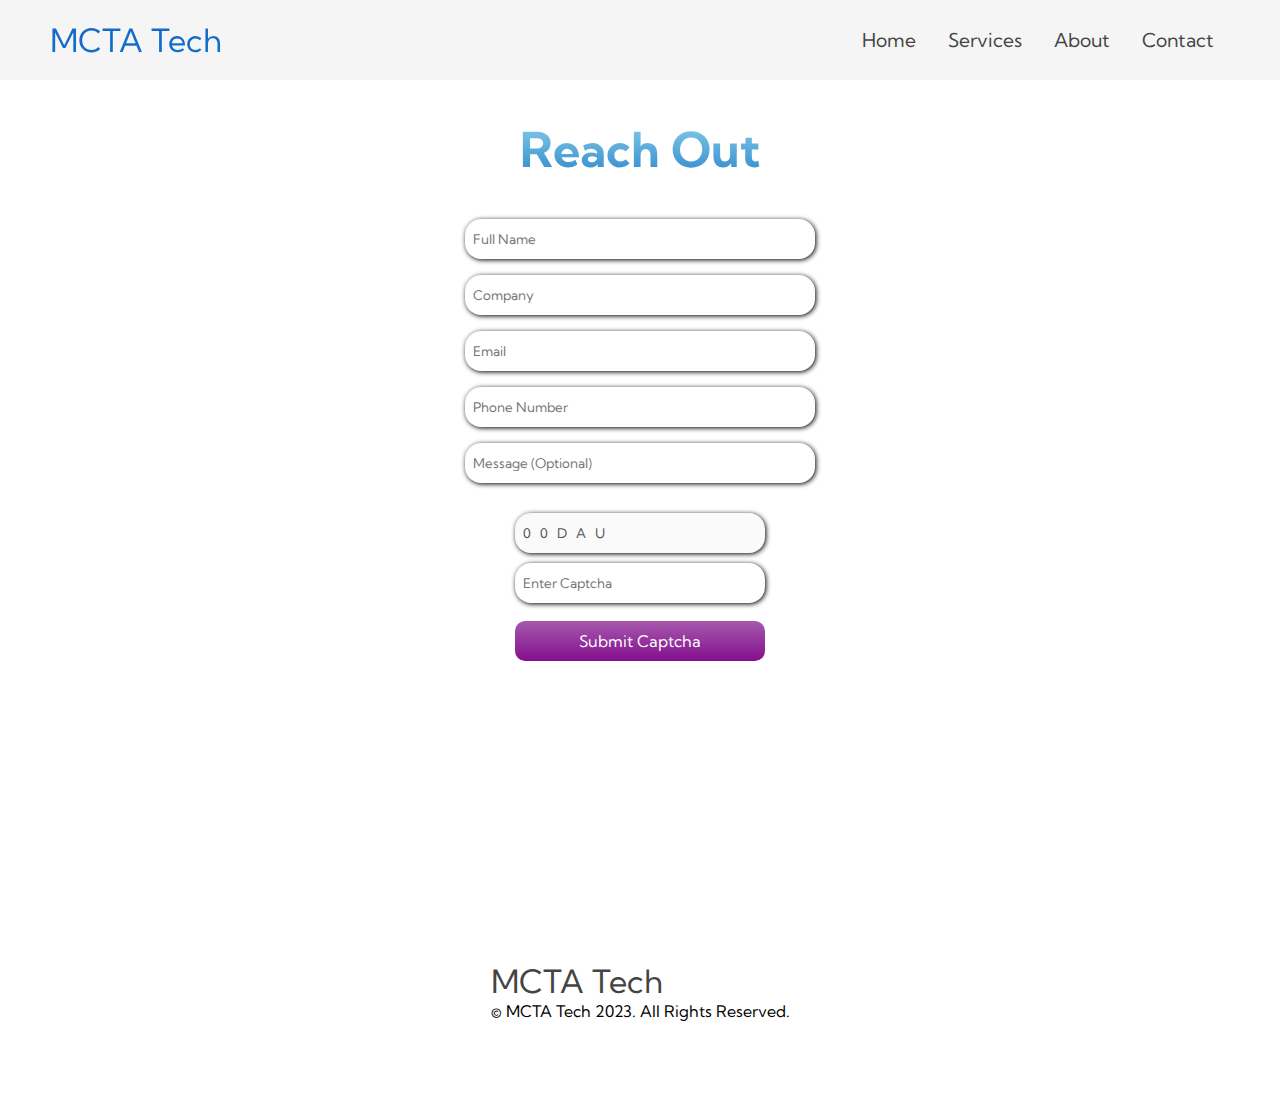
<file: contact.html>
<!DOCTYPE html>
<html lang="en">
    <head>
        <meta charset="UTF-8" />
        <meta name="viewport" content="width=device-width, initial-scale=1.0, user-scalable=no">
        <title>MCTA Tech</title>
        <link rel="stylesheet" href="style.css" />
        <link rel="icon" type="image/png" href="mcico.png">
        <link href="https://fonts.googleapis.com/css2?family=Kumbh+Sans:wght@500;700&display=swap" rel="stylesheet">

    </head>
    <body>
        <nav class="navbar">
            <div class="navbar__container">
                <a href="index.html" id="navbar__logo">MCTA Tech</a>
                <div class="navbar__toggle" id="mobile-menu">
                    <span class="bar"></span>
                    <span class="bar"></span>
                    <span class="bar"></span>
                </div>
                <ul class="navbar__menu">
                    <li class="navbar__item">
                        <a href="index.html" class="navbar__links">Home</a>
                    </li>
                    <li class="navbar__item">
                        <a href="services.html" class="navbar__links">Services</a>
                    </li>
                    <li class="navbar__item">
                        <a href="aboutus.html" class="navbar__links">About</a>
                    </li>
                    <!--
                    <li class="navbar__btn">
                        <a href="contact.html" class="navbar__links">Contact</a>
                    </li>
                    --->
                    <li class="navbar__item">
                        <a href="contact.html" class="navbar__links">Contact</a>
                    </li>
                </ul> 
            </div>
        </nav>
        <br><br>

        <div class="contactmess">
            <h2 class="contacth2">Reach Out</h2>
        </div>
        <br><br>


        <div class="contactclass">
            <form action="#" class="form-contact" id="form-contact" onsubmit="return submitUserForm();">
                <input id="fname" type="text" placeholder="Full Name" required>
                <input id="fcompany" type="text" placeholder="Company" required>
                <input id="femail" type="email" placeholder="Email" required>
                <input id="fnumber" type="number" pattern="[0-9]*" placeholder="Phone Number" oninput="NumberLength(this)" required>
                <input id="fmessage" type="text" placeholder="Message (Optional)" oninput="checkWordCount(this)">
                
                <input id="fsubmit" type="submit" value="Send Form">

            
            </form>

        </div>
        <br>
        
        <!--Captcha-->
        <div class="containerr">
            <div class="input_field captch_box">
                <input type="text" class="captch_box1" value="" disabled/>
            </div>

            <div class="input_field captch_input">
                <input type="text" class="captch_input1" value="" placeholder="Enter Captcha" />
            </div>      
            <div class="message"></div>
            <div class="input_field button">
                <button id="capbtn">Submit Captcha</button>
            </div>
        </div>



        <!--footer section-->
        <br>
        <br><br><br><br><br><br><br><br><br><br>
        <div class="footer__container">
            <div class="social__media">
                <div class="social__media--wrap">
                    <div class="footer__logo">
                        <a href="index.html" id="footer__logo"><i class=
                        "fas faa-gem"></i>MCTA Tech</a>
                    </div>
                    <p class="website__right">&copy; MCTA Tech 2023. All Rights Reserved.</p>
                </div>
            </div>
        </div>
        <script>
            function NumberLength(input) {
                if (input.value.length > 10) {
                input.value = input.value.slice(0, 10);
            }
            }
            
            function checkWordCount(inputElement) {
                const message = inputElement.value.trim();
                const wordCount = message.split(/\s+/).length;
            
                // Set the maximum word count limit (250 in this case)
                const maxWordCount = 250;
            
                if (wordCount > maxWordCount) {
                // Truncate the message to the maximum word count
                const words = message.split(/\s+/).slice(0, maxWordCount);
                const truncatedMessage = words.join(' ');
                inputElement.value = truncatedMessage;
                }
            }
        </script>
        <script src="https://smtpjs.com/v3/smtp.js"></script>
        <script src="contact.js"></script>

    </body>
</html>
</file>
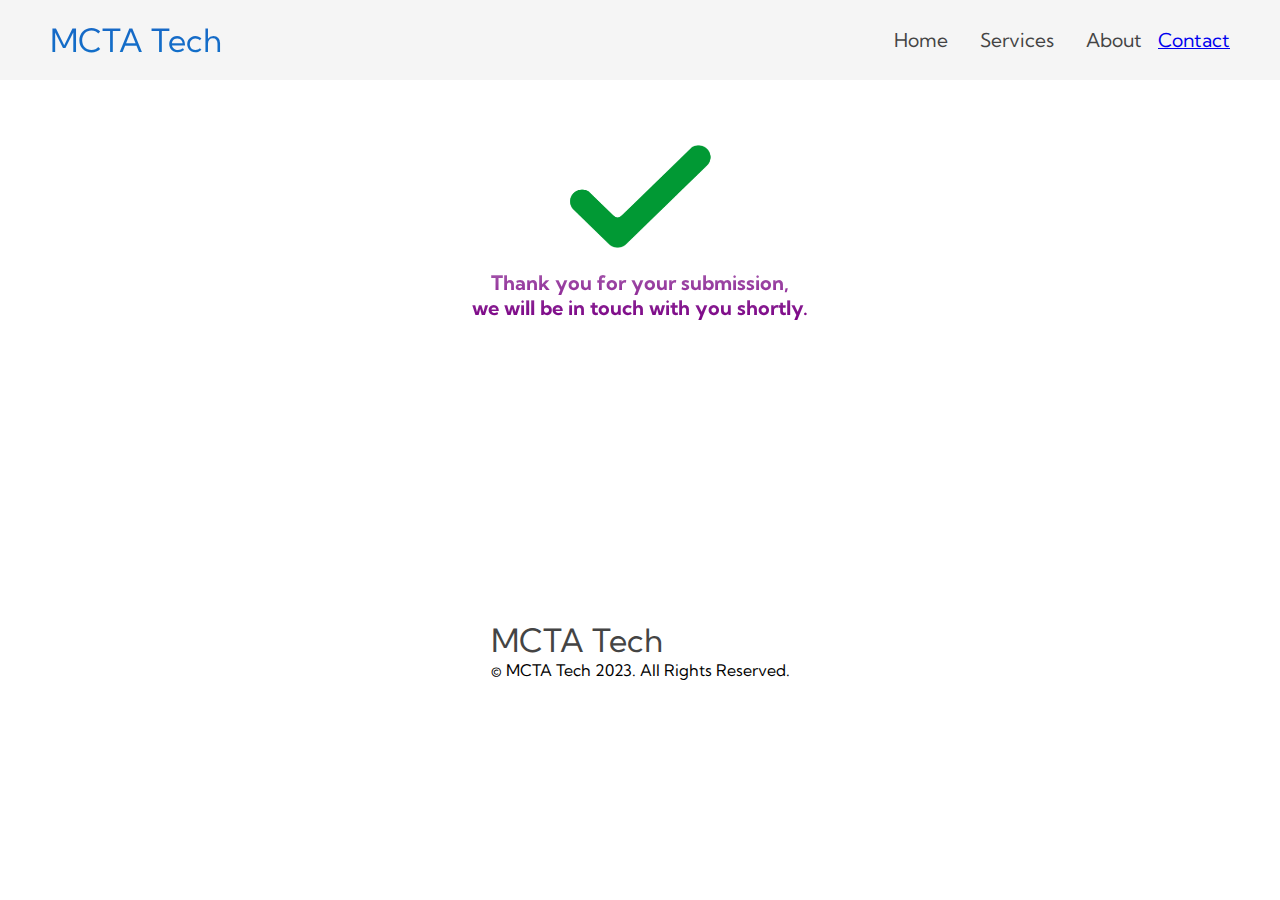
<file: sentcontact.html>
<!DOCTYPE html>
<html lang="en">
    <head>
        <meta charset="UTF-8" />
        <meta name="viewport" content="width=device-width, initial-scale=1.0, user-scalable=no">
        <title>MCTA Tech</title>
        <link rel="stylesheet" href="style.css" />
        <link rel="icon" type="image/png" href="mcico.png">
        <link href="https://fonts.googleapis.com/css2?family=Kumbh+Sans:wght@500;700&display=swap" rel="stylesheet">
        <script src="https://smtpjs.com/v3/smtp.js"></script>
    </head>
    <body>
        <nav class="navbar">
            <div class="navbar__container">
                <a href="index.html" id="navbar__logo">MCTA Tech</a>
                <div class="navbar__toggle" id="mobile-menu">
                    <span class="bar"></span>
                    <span class="bar"></span>
                    <span class="bar"></span>
                </div>
                <ul class="navbar__menu">
                    <li class="navbar__item">
                        <a href="index.html" class="navbar__links">Home</a>
                    </li>
                    <li class="navbar__item">
                        <a href="services.html" class="navbar__links">Services</a>
                    </li>
                    <li class="navbar__item">
                        <a href="aboutus.html" class="navbar__links">About</a>
                    </li>
                    <li class="navbar__btn">
                        <a href="contact.html" class="button">Contact</a>
                    </li>
                </ul> 
            </div>
        </nav>
        <br><br>

        <div class="checkdiv">
            <img src="check.png" width="162" height="150"><br>
        </div>
        <div class="sentmessage">
            <h3 class="success">Thank you for your submission,<br>we will be in touch with you shortly.</h3>
        </div>

        <!--footer section-->
        <br>
        <br><br><br><br><br><br><br><br><br><br>
        <div class="footer__container">
            <div class="social__media">
                <div class="social__media--wrap">
                    <div class="footer__logo">
                        <a href="/" id="footer__logo"><i class=
                        "fas faa-gem"></i>MCTA Tech</a>
                    </div>
                    <p class="website__right">&copy; MCTA Tech 2023. All Rights Reserved.</p>
                </div>
            </div>
        </div>

        <script>

            // Function to redirect to another page
            function redirectToAnotherPage() {
                window.location.href = 'index.html'; // Replace 'another_page.html' with the URL of the desired page
            }
            // Set the delay for redirection (6 seconds)
            var redirectDelay = 10000; // 6 seconds
            // Wait for 6 seconds and then redirect
            setTimeout(redirectToAnotherPage, redirectDelay);

        </script>



        <script src="index.js"></script>
    </body>
</html>
</file>
<file: style.css>
* {
    box-sizing: border-box;
    margin: 0;
    padding: 0;
    font-family: 'Kumbh Sans', sans-serif
}

.navbar {
    background: whitesmoke;
    height: 80px;
    display: flex;
    justify-content: center;
    align-items: center;
    font-size: 1.2rem;
    position: sticky;
    top: 0;
    z-index: 999;
}

.navbar__container {
    display: flex;
    justify-content: space-between;
    height: 80px;
    z-index: 1;
    width: 100%;
    max-width: 1300px;
    margin: 0 auto;
    padding: 0 50px;
}

#navbar__logo {
    background-color: rgb(46, 135, 203);
    background-image: linear-gradient(to top, rgb(13, 117, 203) 0%, rgb(27, 98, 196) 100%);
    background-size: 100%;
    -webkit-background-clip: text;
    -moz-background-clip: text;
    -webkit-text-fill-color: transparent;
    -moz-text-fill-color: transparent;
    display: flex;
    align-items: center;
    cursor: pointer;
    text-decoration: none;
    font-size: 2rem;

}

.fa-gem {
    margin-right: 0.5rem;
}

.navbar__menu {
    display: flex;
    align-items: center;
    list-style: none;
    text-align: center;
}

.navbar__item {
    height: 80px;
}

.navbar__links {
    color: #444;
    display: flex;
    align-items: center;
    justify-content: center;
    text-decoration: none;
    padding: 0 1rem;
    height: 100%
}

/*
.navbar__btn {
    display: flex;
    justify-content: center;
    align-items: center;
    padding: 0 1rem;
    width: 100%
}

.button {
    display: flex;
    justify-content: center;
    align-items: center;
    text-decoration: none;
    padding: 10px 20px;
    height: 100%;
    width: 100%;
    border: none;
    outline: none;
    border-radius: 4px;
    background: rgb(46, 135, 203);
    color: #fff;
    transition: transform 0.3s;
}

.button:active {
    transform: scale(0.8);
}

*/

.navbar__links:hover {
    color:rgb(46, 135, 203);
    transition: all 0.3s ease;
}

@media screen and (max-width: 960px) {
    .navbar__container {
        display: flex;
        justify-content: space-between;
        height: 80px;
        z-index: 1;
        width: 100%;
        max-width: 1300px;
        padding: 0;
    }

    .navbar__menu {
        display: grid;
        grid-template-columns: auto;
        margin: 0;
        width: 100%;
        position: absolute;
        top: -1000px;
        opacity: 0;
        transition: all 0.5s ease;
        height: 50vh;
        z-index: -1;
    }

    .navbar__menu.active {
        background: whitesmoke;
        top: 100%;
        opacity: 1;
        transition: all 0.5s ease;
        z-index: 99;
        height: 50vh;
        font-size: 1.6rem;
    }

    #navbar__logo {
        padding-left: 25px;
    }

    .navbar__toggle .bar {
        width: 25px;
        height: 3px;
        margin: 5px auto;
        transition: all 0.3s ease-in-out;
        background: black;
    }

    .navbar__item {
        width: 100%;
    }

    .navbar__links {
        text-align: center;
        padding: 2rem;
        width: 100%;
        display: table;
    }

    #mobile-menu {
        position: absolute;
        top: 20%;
        right: 5%;
        transform: translate(5%, 20%);
    }

    .navbar__toggle .bar {
        display: block;
        cursor: pointer;
    }

    #mobile-menu.is-active .bar:nth-child(2) {
        opacity: 0;
    }

    #mobile-menu.is-active .bar:nth-child(1) {
        transform: translateY(8px) rotate(45deg);

    }

    #mobile-menu.is-active .bar:nth-child(1) {
        transform: translateY(8px) rotate(45deg);
    }

}

/* Hero section */

.main {
    background-color: white;
}

.main__container {
    display: grid;
    grid-template-columns: 1fr 1fr;
    align-items: center;
    justify-self: center;
    margin: 0 auto;
    height: 90vh;
    background-color: white;
    z-index: 1;
    width: 100%;
    max-width: 1300px;
    padding: 0 50px;
}

.main__content h1 {
    font-size: 4rem;
    background-color: rgb(46, 135, 203);
    background-image: linear-gradient(to top, rgb(46, 135, 203) 0%, skyblue 100%);
    background-size: 100%;
    -webkit-background-clip: text;
    -moz-background-clip: text;
    -webkit-text-fill-color: transparent;
    -moz-text-fill-color: transparent;
}

.main__content h2 {
    font-size: 4rem;
    background-color: rgb(122, 2, 133);
    background-image: linear-gradient(to top, rgb(122, 2, 133) 0%, rgb(165, 89, 172) 100%);
    background-size: 100%;
    -webkit-background-clip: text;
    -moz-background-clip: text;
    -webkit-text-fill-color: transparent;
    -moz-text-fill-color: transparent;
}

.main__content p {
    margin-top: 1rem;
    font-size: 20px;
    font-weight: 700;
    color: #444;
}

.main__btn {
    font-size: 1rem;
    background-image: linear-gradient(to top, rgb(46, 135, 203) 0%, skyblue 100%);
    padding: 14px 32px;
    border: none;
    border-radius: 4px;
    color: #444;
    margin-top: 2rem;
    cursor: pointer;
    position: relative;
    transition: all 0.35s;
    outline: none;
}

.main__btn a {
    position: relative;
    z-index: 2;
    color: white;
    text-decoration: none;
}

.main__btn:after {
    position: absolute;
    content: '';
    top: 0;
    left: 0;
    width: 0;
    height: 100%;
    background: rgb(132, 5, 143);
    transition: all 0.35s;
    border-radius: 4px;
}

.main__btn:hover {
    color: #fff;
}

.main__btn:hover:after {
    width: 100%;
}

.main__img--container {
    text-align: center;
}

#main__img {
    height: 80%;
    width: 80%;
}

/*  mobile responsive  */

@media screen and (max-width: 768px) {
    .main__container {
        display: grid;
        grid-template-columns: auto;
        align-items: center;
        justify-self: center;
        width: 100%;
        margin: 0 auto;
        height: 90vh;
    }
    .main__content {
        text-align: center;
        margin-bottom: 4rem;
    }

    .main__content h1 {
        font-size: 2.5rem;
        margin-top: 2rem;
    }

    .main__content h2 {
        font-size: 3rem;
    }

    .main__content p {
        margin-top: 1rem;
        font-size: 1.5rem;
    }
}

@media screen and (max-width: 480px) {
    .main__content h1 {
        font-size: 2rem;
        margin-top: 3rem;
    }

    .main__content h2 {
        font-size: 2rem;
    }

    .main__content p {
        margin-top: 2rem;
        font-size: 20px;
    }

    .main__btn {
        padding: 12px 36px;
        margin: 2.5rem 0;
    }
}


/*  Services CSS  */

.services {
    background: whitesmoke;
    display: flex;
    flex-direction: column;
    align-items: center;
    height: 100vh;
    margin-bottom: 20px;
}

.services h1 {
    background-color: rgb(46, 135, 203);
    background-image: linear-gradient(to right, rgb(84, 162, 222) 0%, rgb(96, 145, 209) 0%, rgb(98, 146, 228) 21%, rgb(70, 142, 201) 52%, rgb(99, 159, 183) 78%, skyblue 100%);
    background-size: 100%;
    margin-bottom: 5rem;
    font-size: 2.5rem;
    -webkit-background-clip: text;
    -moz-background-clip: text;
    -webkit-text-fill-color: transparent;
    -moz-text-fill-color: transparent;
}

.services__container {
    display: flex;
    justify-content: center;
    flex-wrap: wrap;
}

.services__card {
    margin: 1rem;
    height: 525px;
    width: 400px;
    border-radius: 4px;

    background-image: linear-gradient(
        to bottom, 
      rgba(0,0,0,0) 0%, 
      rgba(7, 6, 6, 0.6) 100%
      ), 
      url('code3.jpg');

    background-size: cover;
    position: relative;
    color: white;
}

.services__card:nth-child(2) {

    background-image: linear-gradient(
        to bottom, 
      rgba(0,0,0,0) 0%, 
      rgba(7, 6, 6, 0.6) 100%
      ), 
      url('building.jpg');

}

.services h2 {
    position: absolute;
    top: 350px;
    left: 30px;
}

.services__card p {
    position: absolute;
    top: 400px;
    left: 30px;
}

.services__card button {
    color: white;
    padding: 10px 20px;
    margin-top: 15px;
    border: none;
    outline: none;
    border-radius: 4px;
    background: rgb(46, 135, 203);
    position: absolute;
    top: 440px;
    left: 30px;
    font-size: 1rem;
    cursor: pointer;
    transition: transform 0.3s;
}

.services__card button:active {
    transform: scale(0.8);
}

.services__card:hover {
    transform: scale(1.075);
    transition: 0.2s ease-in;
    cursor: pointer;
}

.services__card a {
    color: white;
    text-decoration: none;
    display: inline-block;
}


@media screen and (max-width: 960px) {
    .services {
        height: 1600px;
    }

    .services h1 {
        font-size: 2rem;
        margin-top: 12rem;
    }
}

@media screen and (max-width: 480px) {
    .services {
        height: 1400px;
    }

    .services h1 {
        font-size: 1.2rem;
    }

    .services__card {
        width: 300px;
    }
}

/*  footer CSS  */

.footer__container {
    background-color: white;
    padding: 5rem 0;
    display: flex;
    flex-direction: column;
    justify-content: center;
    align-items: center;
}

#footer__logo {
    color: #444;
    display: flex;
    align-items: center;
    cursor: pointer;
    text-decoration: none;
    font-size: 2rem;
}

.midtext {
    color: #444;
    font-size: 20px;
}


.middiv {
    text-align: center;
    align-items: center;
    justify-content: center;
    display: flex;
}

.contactclass {
    text-align: center;
    align-items: center;
    justify-content: center;
    display: flex;
}


.form-contact {
    margin: auto;
    background-color: white;
    display: flex;
    flex-direction: column;
    gap: 1rem;
    align-items: center;
}

.contactmess {
    text-align: center;
    align-items: center;
    justify-content: center;
    display: flex;
}

.sentmessage {
    text-align: center;
    align-items: center;
    justify-content: center;
    display: flex;
}

.checkdiv {
    text-align: center;
    align-items: center;
    justify-content: center;
    display: flex;
}

.success {
    font-size: 20px;
    background-color: rgb(122, 2, 133);
    background-image: linear-gradient(to top, rgb(122, 2, 133) 0%, rgb(165, 89, 172) 100%);
    background-size: 100%;
    -webkit-background-clip: text;
    -moz-background-clip: text;
    -webkit-text-fill-color: transparent;
    -moz-text-fill-color: transparent;
}

.contacth2 {
    font-size: 3rem;
    background-color: rgb(46, 135, 203);
    background-image: linear-gradient(to top, rgb(46, 135, 203) 0%, skyblue 100%);
    background-size: 100%;
    -webkit-background-clip: text;
    -moz-background-clip: text;
    -webkit-text-fill-color: transparent;
    -moz-text-fill-color: transparent;
}

.form-contact input {
    width: 350px;
    height: 40px;
    padding: 0.5rem;
    border-radius: 16px;
    border: none;
    outline: none;
    box-shadow: 1px 1px 5px black;
}

.form-contact input[type="submit"]{

    background-color: rgb(142, 20, 153);
    background-image: linear-gradient(to top, rgb(133, 15, 143) 0%, rgb(165, 89, 172) 100%);
    background-size: 100%;

    padding: 10px 20px;
    margin-top: 8px; /* Add some spacing between the form and the submit button */

    color: white;
    display: none;
    border-radius: 10px;
    outline: none;
    height: 40px;
    width: 300px;
    font-size: 16px;
    cursor: pointer;
    transition: transform 0.3s;
}

.form-contact input[type="submit"]:active {
    transform: scale(0.8); /* Shrink the button on click */
}

/*--------------------------------*/

.services1 {
    background: whitesmoke;
    display: flex;
    flex-direction: column;
    align-items: center;
    height: 100vh;
    margin-bottom: 20px;
}

.services1 h1 {
    background-color: rgb(46, 135, 203);
    background-image: linear-gradient(to right, rgb(84, 162, 222) 0%, rgb(96, 145, 209) 0%, rgb(98, 146, 228) 21%, rgb(70, 142, 201) 52%, rgb(99, 159, 183) 78%, skyblue 100%);
    background-size: 100%;
    margin-bottom: 5rem;
    font-size: 2.5rem;
    -webkit-background-clip: text;
    -moz-background-clip: text;
    -webkit-text-fill-color: transparent;
    -moz-text-fill-color: transparent;
}

.services1__container {
    display: flex;
    justify-content: center;
    flex-wrap: wrap;
}

.services1__card {
    margin: 1rem;
    height: 525px;
    width: 400px;
    border-radius: 4px;

    background-image: linear-gradient(
        to bottom, 
      rgba(0,0,0,0) 0%, 
      rgba(7, 6, 6, 0.6) 100%
      ), 
      url('code3.jpg');

    background-size: cover;
    position: relative;
    color: white;
}

.services1__card:nth-child(2) {

    background-image: linear-gradient(
        to bottom, 
      rgba(0,0,0,0) 0%, 
      rgba(7, 6, 6, 0.6) 100%
      ), 
      url('building.jpg');

}

.services1 h2 {
    position: absolute;
    top: 350px;
    left: 30px;
}

.services1__card p {
    position: absolute;
    top: 400px;
    left: 30px;
}

.services1__card button {
    color: white;
    padding: 10px 20px;
    margin-top: 15px;
    border: none;
    outline: none;
    border-radius: 4px;
    background: rgb(46, 135, 203);
    position: absolute;
    top: 440px;
    left: 30px;
    font-size: 1rem;
    cursor: pointer;
    transition: transform 0.3s;
}

.services1__card button:active {
    transform: scale(0.8);
}

.services1__card:hover {
    transform: scale(1.075);
    transition: 0.2s ease-in;
    cursor: pointer;
}

.services1__card a {
    color: white;
    text-decoration: none;
    display: inline-block;
}


@media screen and (max-width: 960px) {
    .services1 {
        height: 1600px;
    }

    .services1 h1 {
        font-size: 2rem;
        margin-top: 12rem;
    }
}

@media screen and (max-width: 480px) {
    .services1 {
        height: 1400px;
    }

    .services1 h1 {
        font-size: 1.2rem;
    }

    .services1__card {
        width: 300px;
    }
}


/*-----Captcha-------*/

.containerr {
    text-align: center;
    align-items: center;
    justify-content: center;

}

.containerr input {
    width: 250px;
    height: 40px;
    padding: 0.5rem;
    border-radius: 16px;
    border: none;
    outline: none;
    box-shadow: 1px 1px 5px black;

}

#capbtn {
    background-color: rgb(142, 20, 153);
    background-image: linear-gradient(to top, rgb(133, 15, 143) 0%, rgb(165, 89, 172) 100%);
    background-size: 100%;
    padding: 10px 20px;
    margin-top: 8px; /* Add some spacing between the form and the submit button */
    color: white;
    border: none;
    border-radius: 10px;
    outline: none;
    height: 40px;
    width: 250px;
    font-size: 16px;
    cursor: pointer;
    transition: transform 0.3s;
 
}

#capbtn:active {
    transform: scale(0.8); /* Shrink the button on click */
}


.message {
    margin-top:7px;
    font: 16px;
    display: none;
}

.message.active {
    display: block;
}

.input_field {
    margin-top: 10px;
}

/*--Services page edit--*/

.p1 {
    margin-top: 1rem;
    font-size: 20px;
    font-weight: 700;
    color: #444;
}

.divp1 {
    justify-content: center;
    align-items: center;
    text-align: center;
}
</file>
